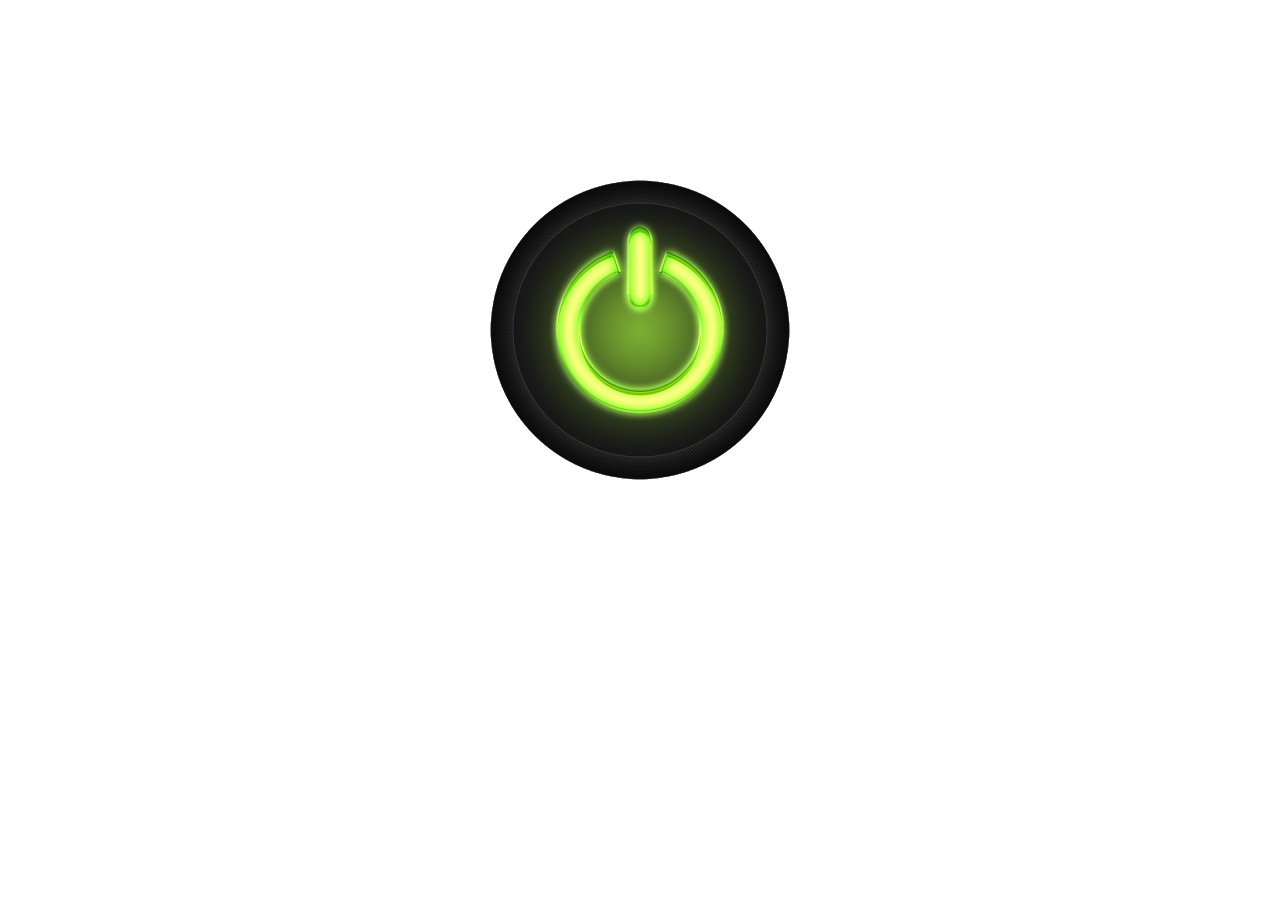
<file: botao-desliga/index.html>
<!DOCTYPE html>
<html lang="en">
<head>
    <meta charset="UTF-8">
    <meta name="viewport" content="width=device-width, initial-scale=1.0">
    <meta http-equiv="X-UA-Compatible" content="ie=edge">
    <link rel="stylesheet" href="./style.css">
    <script src="./script.js"></script>
    <title>Botão de desligar</title>
</head>
<body id="fundo">
    <img  onclick="desliga()"src="./img/unnamed (1).png" alt="Botao de desligar">
</body>
</html>
</file>
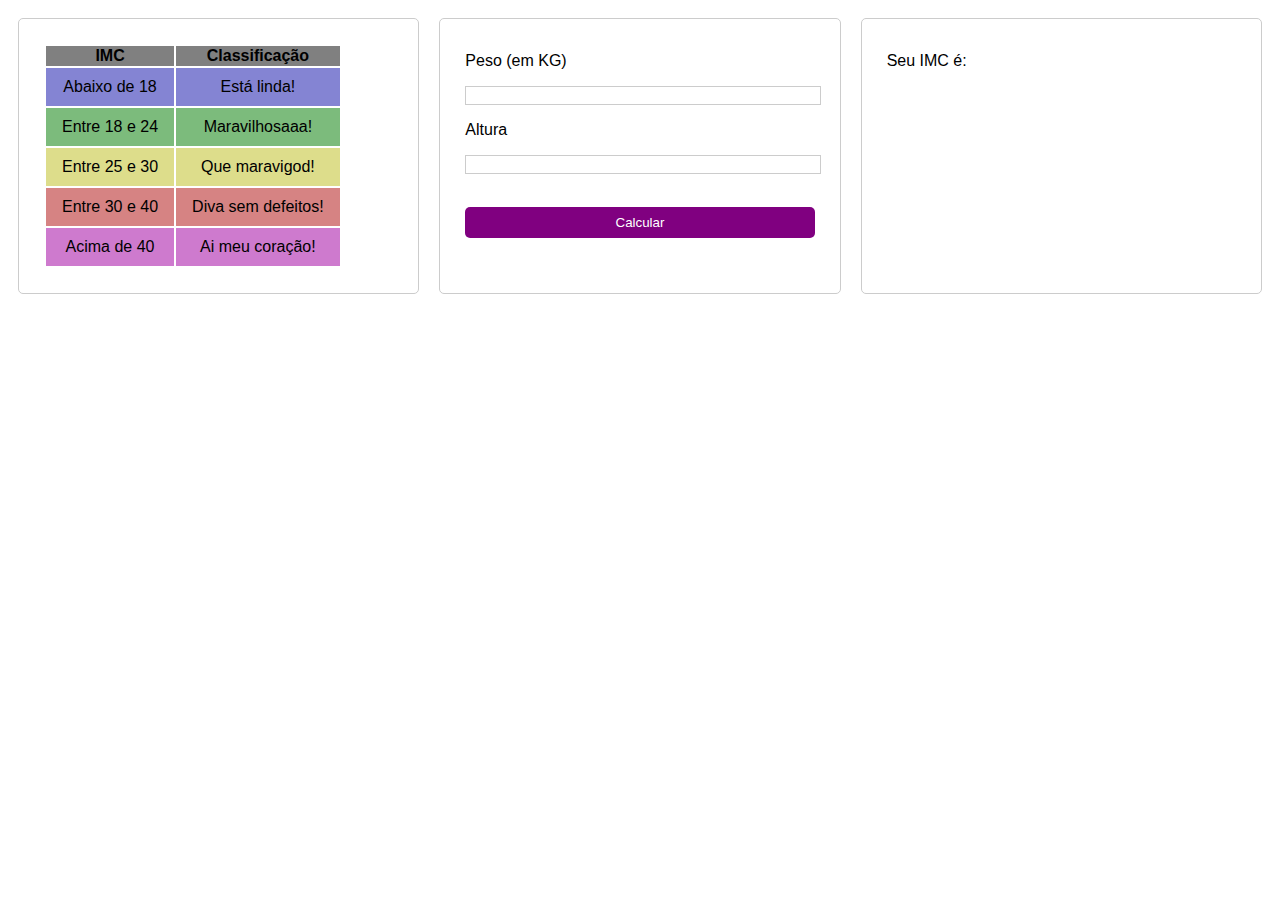
<file: imc-emponderado/index.html>
<!DOCTYPE html>
<html lang="pt-br">

<head>
    <meta charset="UTF-8">
    <meta name="viewport" content="width=device-width, initial-scale=1.0">
    <meta http-equiv="X-UA-Compatible" content="ie=edge">
    <link rel="stylesheet" href="./style.css">
    <script src="./script.js"></script>
    <title>Calculador de IMC Empoderado</title>
</head>

<body>

    <div class="content">

        <div id="table" class="col">
            <table>
                <thead>
                    <tr>
                        <th>IMC</th>
                        <th>Classificação</th>
                    </tr>
                </thead>

                <tbody>
                    <tr class="linha1">
                        <td>Abaixo de 18</td>
                        <td>Está linda!</td>
                    </tr>

                    <tr class="linha2">
                        <td>Entre 18 e 24</td>
                        <td>Maravilhosaaa!</td>
                    </tr>

                    <tr class="linha3">
                        <td>Entre 25 e 30</td>
                        <td>Que maravigod!</td>
                    </tr>

                    <tr class="linha4">
                        <td>Entre 30 e 40</td>
                        <td>Diva sem defeitos!</td>
                    </tr>

                    <tr class="linha5">
                        <td>Acima de 40</td>
                        <td>Ai meu coração!</td>
                    </tr>
            </table>
            </tbody>
        </div>

        <div id="calc" class="col">
            <label for="peso"> Peso (em KG)</label>
            <input id="peso" type="text">
            <label for="">Altura</label>
            <input id="altura" type="text">
            <button onclick="calculoIMC()">Calcular</button>

        </div>

        <div class="col">
            <p>Seu IMC é:</p>
            <p id="resposta"></p>
            <div id="lugarGif"></div>
        </div>

    </div>
</body>

</html>
</file>
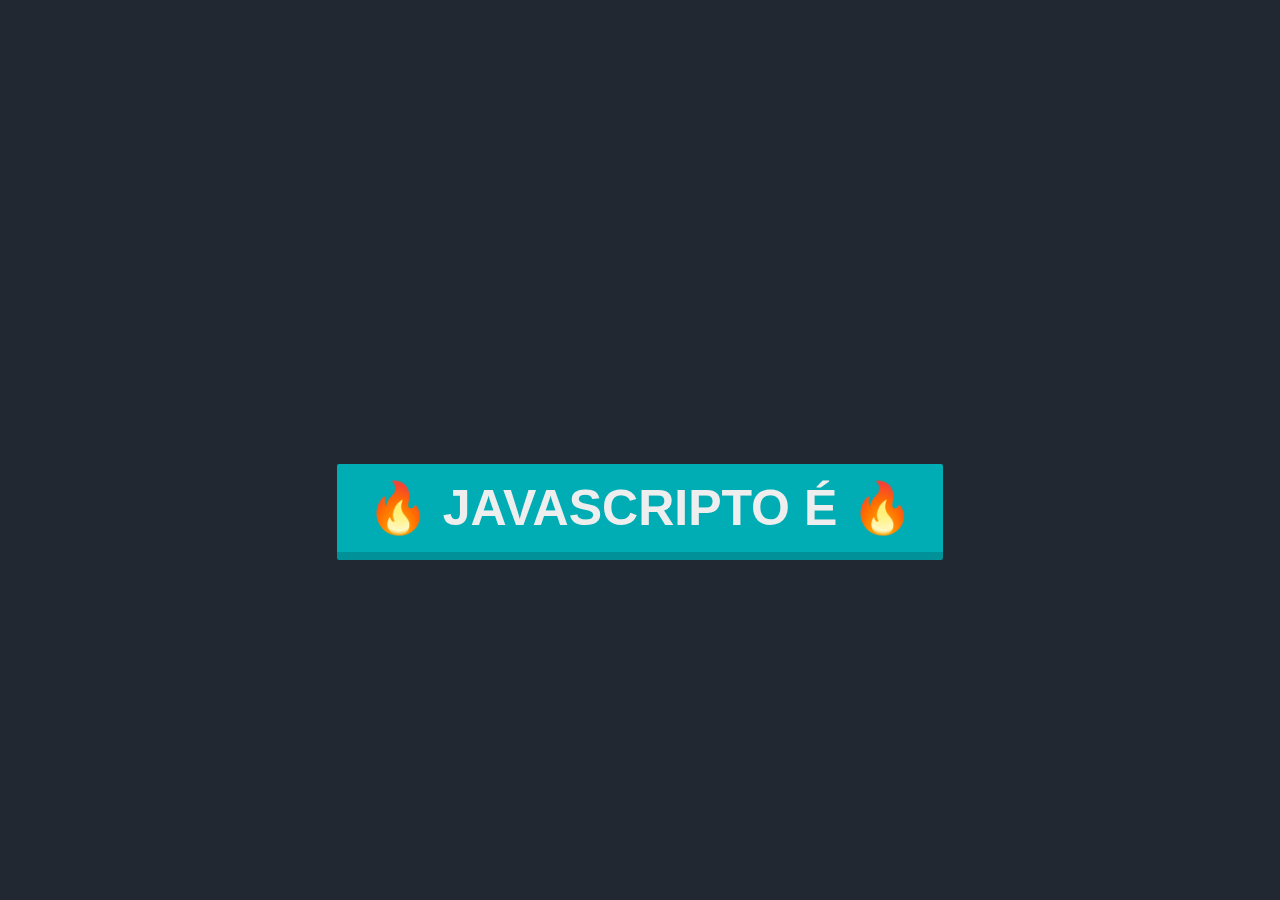
<file: javascript-qualidades/index.html>
<!DOCTYPE html>
<html lang="pt-br">
<head>
    <meta charset="UTF-8">
    <meta name="viewport" content="width=device-width, initial-scale=1.0">
    <meta http-equiv="X-UA-Compatible" content="ie=edge">
    <link rel="stylesheet" href="./style.css">
    <script src="./script.js"></script>
    <title>Java Scripto é...</title>
</head>
<body>
    <div class="container">
        <div class="text">
            <h2 id="titulo"></h2>
        </div>

        <button onclick="elogiar()" id="go" class="hvr-buzz-out">🔥 Javascripto é 🔥</button>

    </div>
</body>
</html>
</file>
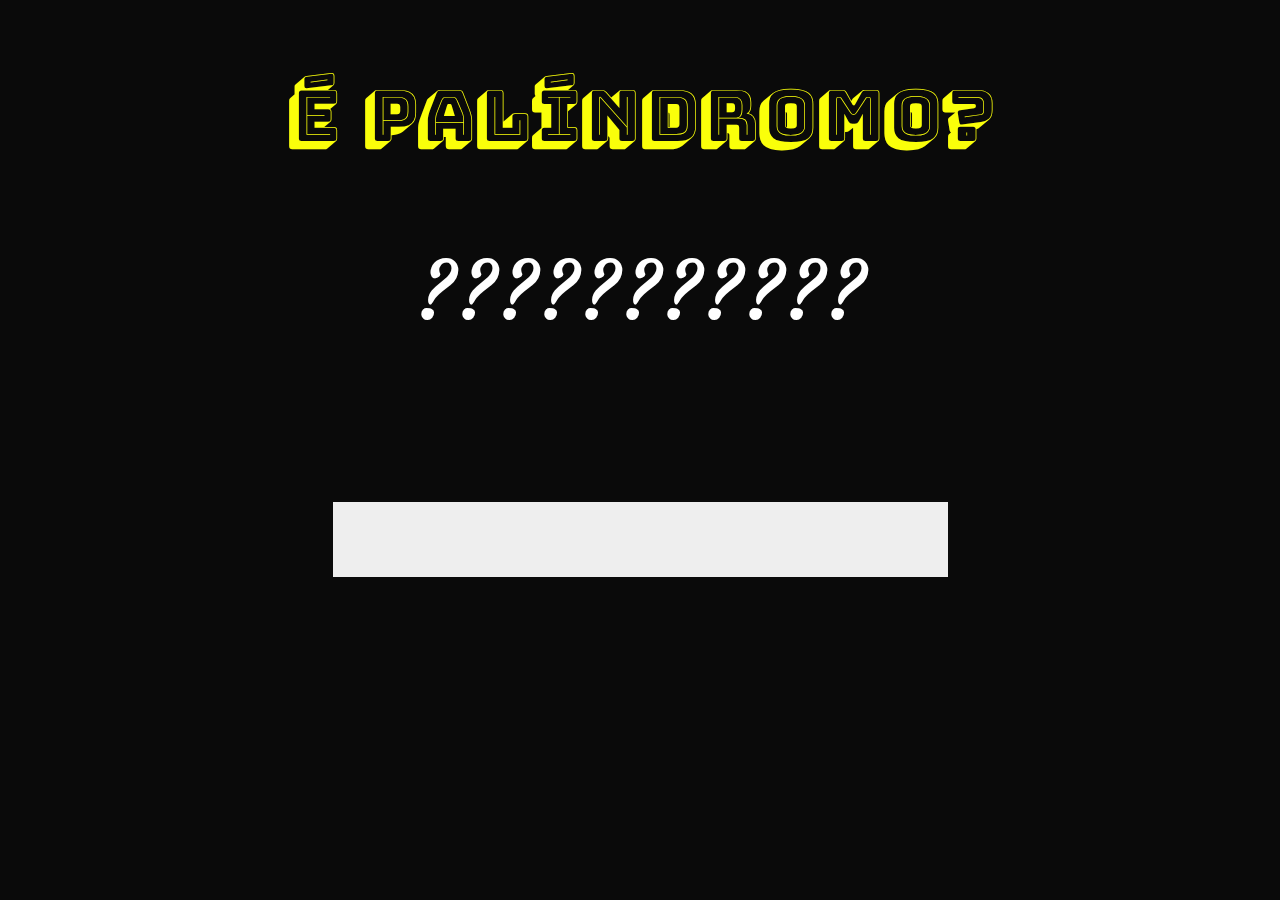
<file: palindromo/index.html>
<!DOCTYPE html>
<html lang="pt-br">
<head>
    <meta charset="UTF-8">
    <meta name="viewport" content="width=device-width, initial-scale=1.0">
    <meta http-equiv="X-UA-Compatible" content="ie=edge">
    <link href="https://fonts.googleapis.com/css?family=Courgette|Passion+One" rel="stylesheet">
    <link href="https://fonts.googleapis.com/css?family=Bungee+Shade" rel="stylesheet">
    <link rel="stylesheet" href="./style.css">
    <script src="./script.js"></script>
    <title>Palíndromo</title>
</head>
<body>
    
    <div>
        <p id="titulo">É palíndromo?</p>
        <p id="resposta">???????????</p>
        <input id="input" type="text" oninput="palindromo()">
    </div>
            
</body>
</html>
</file>
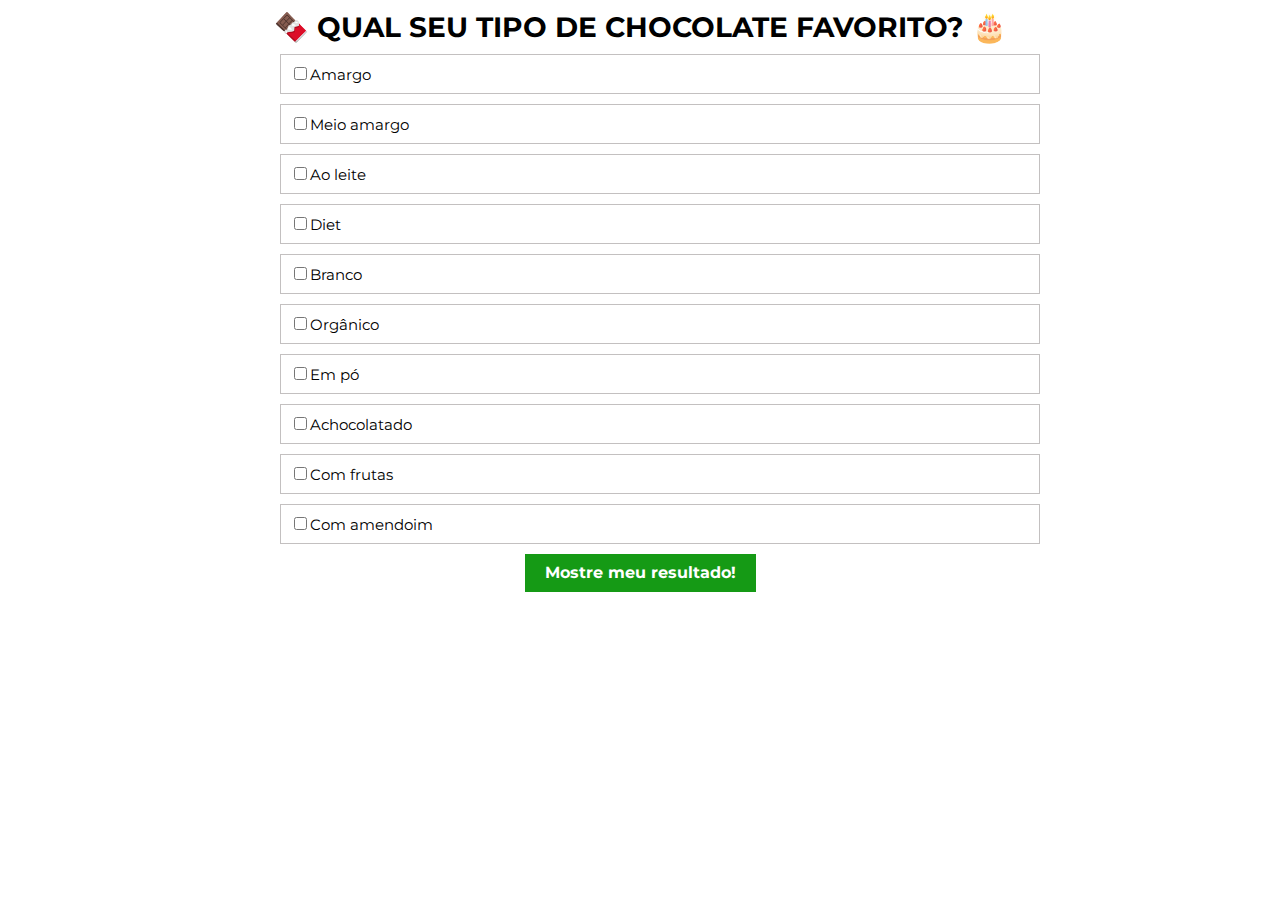
<file: testesbuzzfeed/index.html>
<!DOCTYPE html>
<html lang="pt-br">

<head>
    <meta charset="UTF-8">
    <meta name="viewport" content="width=device-width, initial-scale=1.0">
    <meta http-equiv="X-UA-Compatible" content="ie=edge">
    <link href="https://fonts.googleapis.com/css?family=Montserrat" rel="stylesheet">
    <link rel="stylesheet" href="./assets/style.css">
    <title>Teste Buzzfeed</title>

</head>

<body>
    <div class="container">
        <h1> 🍫 Qual seu tipo de chocolate favorito? 🎂</h1>
        <form>

            <ul>
                <li><input type="checkbox" name="itemCheck"><label>Amargo</label></li>
                <li><input type="checkbox" name="itemCheck"><label for="">Meio amargo</label></li>
                <li><input type="checkbox" name="itemCheck"><label for="">Ao leite</label></li>
                <li><input type="checkbox" name="itemCheck"><label for="">Diet</label></li>
                <li><input type="checkbox" name="itemCheck"><label for="">Branco</label></li>
                <li><input type="checkbox" name="itemCheck"><label for="">Orgânico</label></li>
                <li><input type="checkbox" name="itemCheck"><label for="">Em pó</label></li>
                <li><input type="checkbox" name="itemCheck"><label for="">Achocolatado</label></li>
                <li><input type="checkbox" name="itemCheck"><label for="">Com frutas</label></li>
                <li><input type="checkbox" name="itemCheck"><label for="">Com amendoim</label></li>

            </ul>
        </form>

        <button class="btn--verificar" id="btn">Mostre meu resultado!</button>

        <div id="resultado" class="text"></div>
    </div>
    <script src="./assets/script.js"></script>
</body>

</html>
</file>
<file: botao-desliga/style.css>
body {
    text-align: center;
    margin: 0 auto;
}

img {
    margin-top: 20vh;
}
</file>
<file: imc-emponderado/style.css>
body {
    font-family: sans-serif;
}

.content {
    display: flex;
}

.col {
    width: 35%;
    display: flex;
    flex-direction: column;
    align-items: flex-start;
    padding: 25px;
    margin: 10px;
    border: 1px solid #ccc;
    border-radius: 5px;
}

label, input, p {
    margin: 8px 0;
}

input {
    border: solid 1px #ccc;
    width: 100%;
}

button {
    padding: 8px;
    border: none;
    border-radius: 5px;
    display: block;
    background-color: purple;
    width: 100%;
    color: white;
    margin-top: 25px;
    cursor: pointer;
}

th {
    background: gray;
}

td, tr {
    padding: 10px 16px;
    text-align: center;
}

.linha1 { 
    padding: 10px;
    background:rgb(132, 132, 211);
}

.linha2 { 
    padding: 10px;
    background: rgb(124,187, 124);
}

.linha3 { 
    padding: 10px;
    background: rgb(221, 221, 139);
}

.linha4 { 
    padding: 10px;
    background: rgb(214, 131, 131);
}

.linha5 { 
    padding: 10px;
    background: rgb(206, 122, 206);
}
</file>
<file: javascript-qualidades/style.css>
body {
    text-align: center;
    font-family: sans-serif;
    background: #222831;
    height: 100vh;
    margin: 0;
    padding: 0;
    
    }
    
    h2 {
    font-size: 150px;
    color: #EEEEEE;
    }
    
    #titulo {
    color: #00ADB5;
    }
    
    #go {
    font-family: sans-serif;
    font-weight: 550;
    background: #00ADB5;
    border: none;
    border-radius: 2px;
    padding: 15px 30px;
    font-size: 50px;
    color: #EEEEEE;
    border-bottom: solid 8px #009199;
    text-transform: uppercase;
    transition: all 100ms ease;
    }
    
    #go:active {
    background: #00bcc4;
    cursor: pointer !important;
    border-bottom: solid 3px #009199;
    }
    
    #go:hover {
    background: #00bcc4;
    cursor: pointer !important;
    }
    
    .container {
    display: flex;
    align-items: center;
    justify-content: center;
    flex-direction: column;
    height: 100%;
    
    }
    
    /* Buzz Out */
    @-webkit-keyframes hvr-buzz-out {
    10% {
        -webkit-transform: translateX(3px) rotate(2deg);
        transform: translateX(3px) rotate(2deg);
    }
    
    20% {
        -webkit-transform: translateX(-3px) rotate(-2deg);
        transform: translateX(-3px) rotate(-2deg);
    }
    
    30% {
        -webkit-transform: translateX(3px) rotate(2deg);
        transform: translateX(3px) rotate(2deg);
    }
    
    40% {
        -webkit-transform: translateX(-3px) rotate(-2deg);
        transform: translateX(-3px) rotate(-2deg);
    }
    
    50% {
        -webkit-transform: translateX(2px) rotate(1deg);
        transform: translateX(2px) rotate(1deg);
    }
    
    60% {
        -webkit-transform: translateX(-2px) rotate(-1deg);
        transform: translateX(-2px) rotate(-1deg);
    }
    
    70% {
        -webkit-transform: translateX(2px) rotate(1deg);
        transform: translateX(2px) rotate(1deg);
    }
    
    80% {
        -webkit-transform: translateX(-2px) rotate(-1deg);
        transform: translateX(-2px) rotate(-1deg);
    }
    
    90% {
        -webkit-transform: translateX(1px) rotate(0);
        transform: translateX(1px) rotate(0);
    }
    
    100% {
        -webkit-transform: translateX(-1px) rotate(0);
        transform: translateX(-1px) rotate(0);
    }
    }
    
    @keyframes hvr-buzz-out {
    10% {
        -webkit-transform: translateX(3px) rotate(2deg);
        transform: translateX(3px) rotate(2deg);
    }
    
    20% {
        -webkit-transform: translateX(-3px) rotate(-2deg);
        transform: translateX(-3px) rotate(-2deg);
    }
    
    30% {
        -webkit-transform: translateX(3px) rotate(2deg);
        transform: translateX(3px) rotate(2deg);
    }
    
    40% {
        -webkit-transform: translateX(-3px) rotate(-2deg);
        transform: translateX(-3px) rotate(-2deg);
    }
    
    50% {
        -webkit-transform: translateX(2px) rotate(1deg);
        transform: translateX(2px) rotate(1deg);
    }
    
    60% {
        -webkit-transform: translateX(-2px) rotate(-1deg);
        transform: translateX(-2px) rotate(-1deg);
    }
    
    70% {
        -webkit-transform: translateX(2px) rotate(1deg);
        transform: translateX(2px) rotate(1deg);
    }
    
    80% {
        -webkit-transform: translateX(-2px) rotate(-1deg);
        transform: translateX(-2px) rotate(-1deg);
    }
    
    90% {
        -webkit-transform: translateX(1px) rotate(0);
        transform: translateX(1px) rotate(0);
    }
    
    100% {
        -webkit-transform: translateX(-1px) rotate(0);
        transform: translateX(-1px) rotate(0);
    }
    }
    
    .hvr-buzz-out {
    display: inline-block;
    vertical-align: middle;
    -webkit-transform: translateZ(0);
    transform: translateZ(0);
    box-shadow: 0 0 1px rgba(0, 0, 0, 0);
    -webkit-backface-visibility: hidden;
    backface-visibility: hidden;
    -moz-osx-font-smoothing: grayscale;
    }
    .hvr-buzz-out:hover {
    -webkit-animation-name: hvr-buzz-out;
    animation-name: hvr-buzz-out;
    -webkit-animation-duration: 0.75s;
    animation-duration: 0.75s;
    -webkit-animation-timing-function: linear;
    animation-timing-function: linear;
    -webkit-animation-iteration-count: 1;
    animation-iteration-count: 1;
    }
</file>
<file: palindromo/style.css>
body {
    background-color: rgb(10, 10, 10);
    text-align: center;
}
  
#titulo {
    text-decoration: none;
    color: rgb(250, 255, 10);
    font-family: 'Bungee Shade';
    font-size: 70px;
    text-align: center;
}
  
#input{
    background-color: #eee;
    border: none;
    font-family: sans-serif;
    color: #000;
    padding: 15px 50px;
    text-align: center;
    text-decoration: none;
    display: inline-block;
    font-size: 40px;
    margin: 80px;
}


#resposta {
    color: white;
    padding: 0px;
    display: block;
    margin-left: auto;
    text-align: center;
    font-size: 80px;
    font-family: 'Courgette', cursive;
}
</file>
<file: testesbuzzfeed/assets/style.css>
*{
    margin: 0;
    font-family: 'Montserrat', sans-serif;
}

h1 {
    text-align: center;
   text-transform: uppercase;
   font-size: 28px;
   padding-bottom: 10px;
}

ul {
    list-style: none; 
}

li {
    margin-bottom: 10px;
    text-align: left;
    border: 1px solid #c3c0c0;
    padding: 9px;
    font-size: 15px;
}

input {
    margin: 3px 3px 3px 4px;
}

.container {
    width: 800px;
    margin: 0 auto;
    padding: 10px;
    
}

.btn--verificar {
    padding: 9px 20px 10px 20px;
    font-size: 16px;
    text-decoration: none;
    color: #fff;
    position: relative;
    display: block;
    border: 0 none;
    cursor: pointer;
    background: #159a15;
    margin: 0 auto;
    font-weight: bold;
}

.text {
    text-align: center;
    margin-top: 30px;
    font-weight: bold;
    font-size: 17px;
}
</file>
